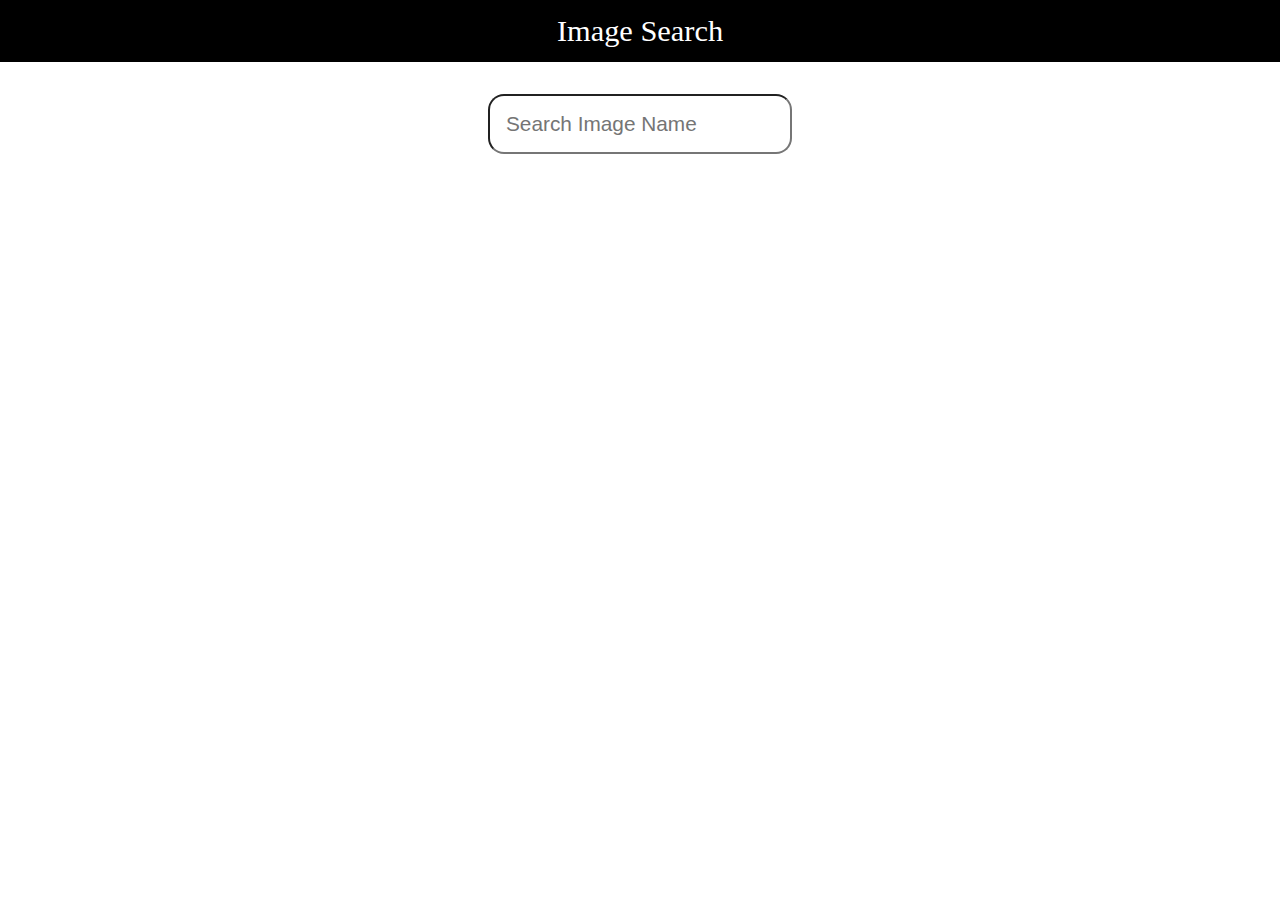
<file: block-BJaaju/code/index.html>
<!DOCTYPE html>
<html lang="en">

<head>
    <meta charset="UTF-8">
    <meta http-equiv="X-UA-Compatible" content="IE=edge">
    <meta name="viewport" content="width=device-width, initial-scale=1.0">
    <link rel="stylesheet" href="./style.css">
    <title>Image Search App</title>
</head>

<body>
    <header class="center">
        <h1>Image Search</h1>
    </header>

    <main class="container">
        <div class="center input-cnt">
            <input type="text" placeholder="Search Image Name">
        </div>
        <ul class="flex justify-content">

        </ul>
    </main>
    <script src="./index.js"></script>
</body>

</html>
</file>
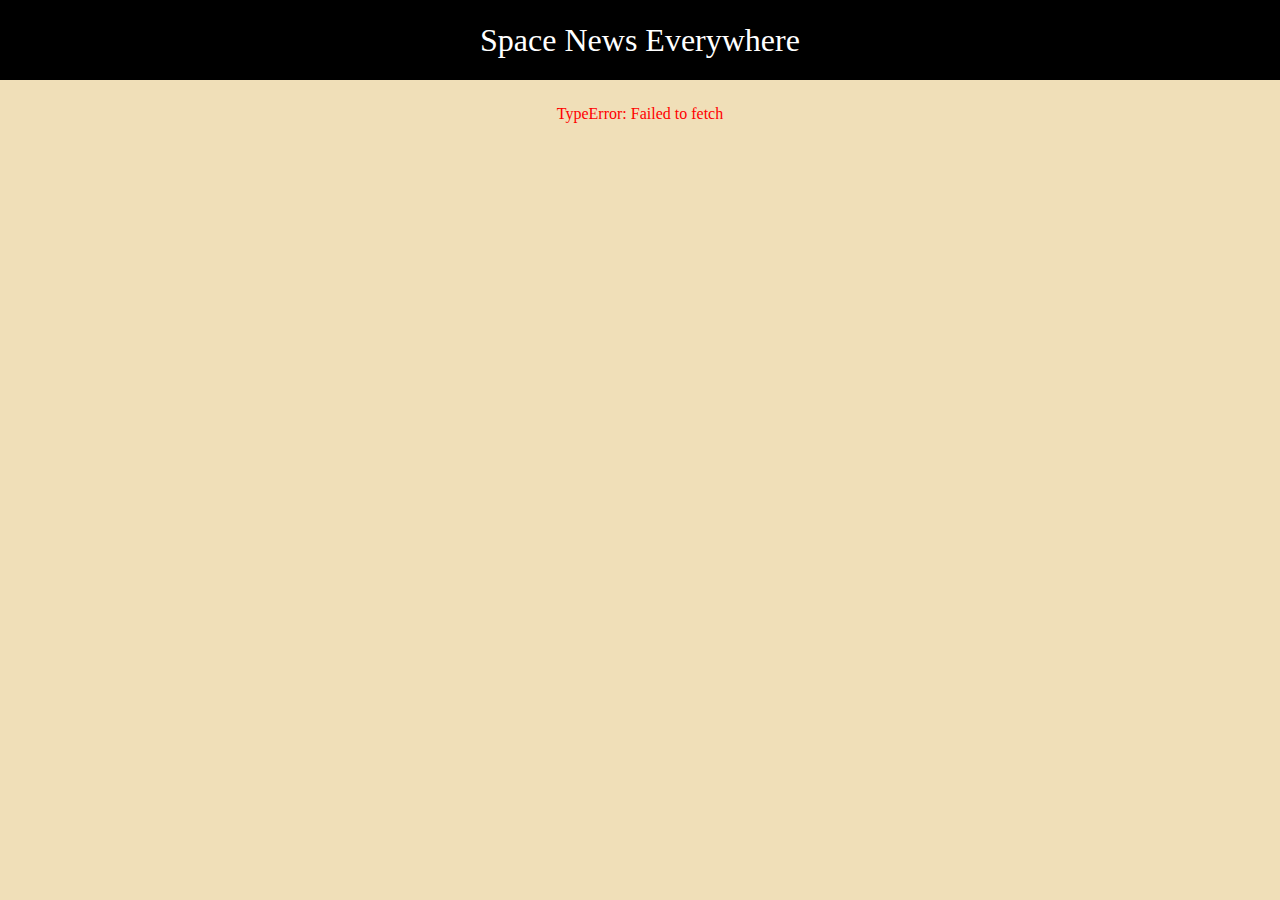
<file: block-BJaajw/code/index.html>
<!DOCTYPE html>
<html lang="en">

<head>
    <meta charset="UTF-8">
    <meta http-equiv="X-UA-Compatible" content="IE=edge">
    <meta name="viewport" content="width=device-width, initial-scale=1.0">
    <link rel="stylesheet" href="./style.css">
    <title>Space News Everywhere</title>
</head>

<body>
    <header>
        <h1>Space News Everywhere</h1>
    </header>
    <main>
        <div class="center">
            <select class="opt-news" name="choose-news">
        <option value="news">Choose your news</option>
        <option value="SpaceNews">SpaceNews</option>
        <option value="Teslarati">Teslarati</option>
        <option value="NASA">NASA</option>
        <option value="NASA Spaceflight">NASA Spaceflight</option>
      </select>
        </div>
        <section class="container">
        </section>
    </main>

</body>
<script src="./index.js"></script>

</html>
</file>
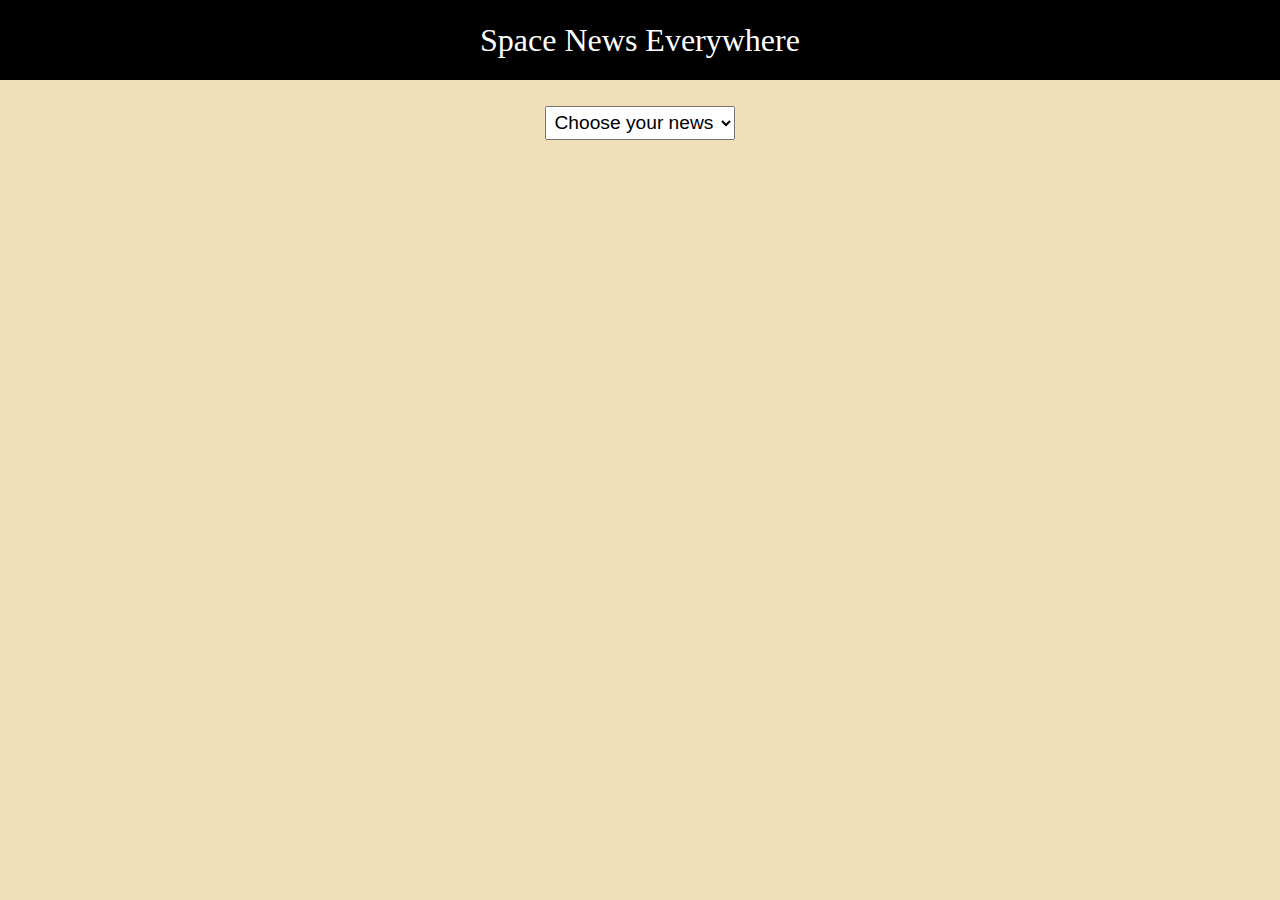
<file: block-BJaake/code/index.html>
<!DOCTYPE html>
<html lang="en">

<head>
    <meta charset="UTF-8">
    <meta http-equiv="X-UA-Compatible" content="IE=edge">
    <meta name="viewport" content="width=device-width, initial-scale=1.0">
    <link rel="stylesheet" href="./style.css">
    <title>Space News Everywhere</title>
</head>

<body>
    <header>
        <h1>Space News Everywhere</h1>
    </header>
    <main>
        <div class="center">
            <select class="opt-news" name="choose-news">
        <option value="news">Choose your news</option>
        <option value="SpaceNews">SpaceNews</option>
        <option value="Teslarati">Teslarati</option>
        <option value="NASA">NASA</option>
        <option value="NASA Spaceflight">NASA Spaceflight</option>
      </select>
        </div>
        <section class="container">
        </section>
    </main>
</body>
<script src="./index.js"></script>

</html>
</file>
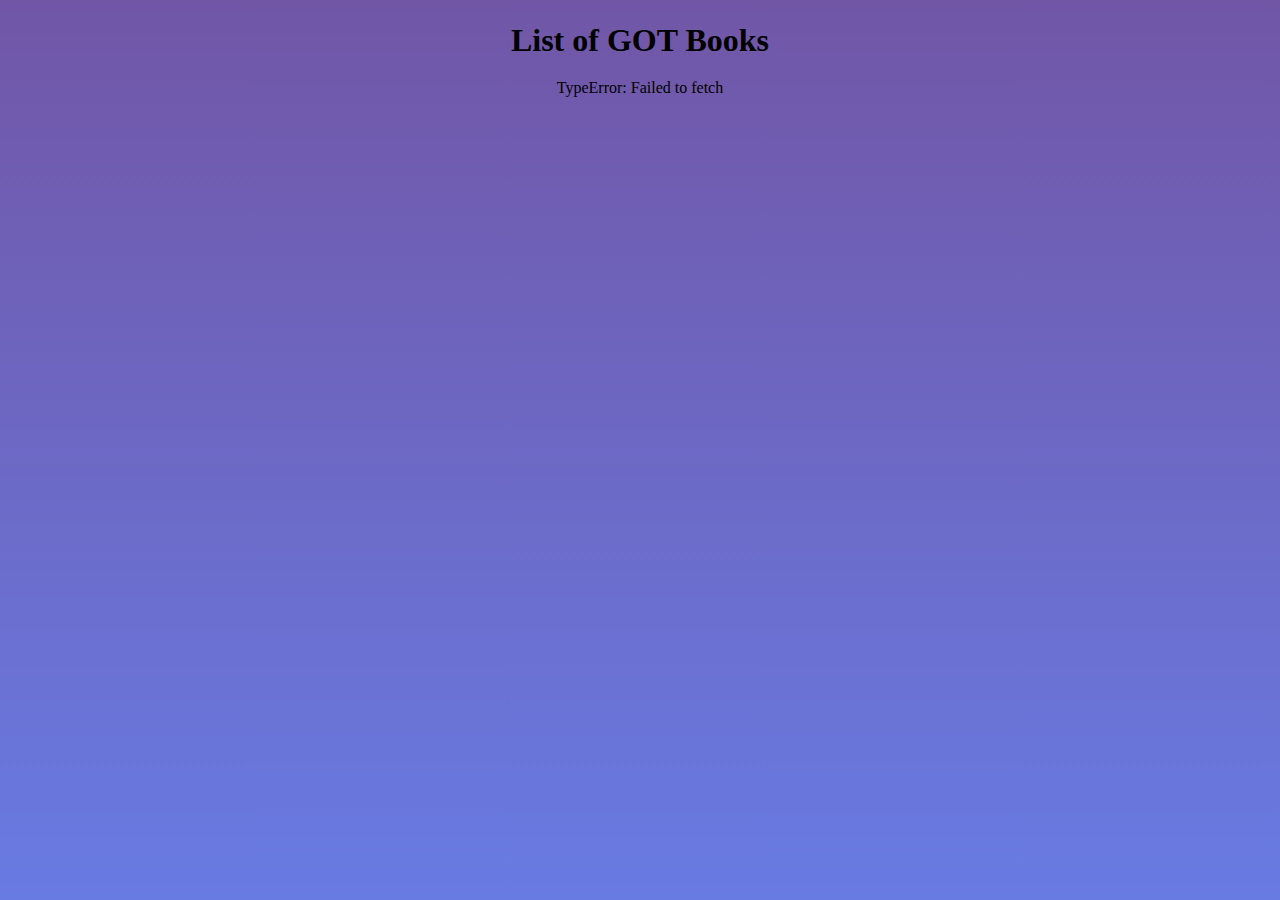
<file: block-BJaakg/code/index.html>
<!DOCTYPE html>
<html lang="en">

<head>
    <meta charset="UTF-8">
    <meta http-equiv="X-UA-Compatible" content="IE=edge">
    <meta name="viewport" content="width=device-width, initial-scale=1.0">
    <link rel="stylesheet" href="./style.css">
    <link href="https://cdnjs.cloudflare.com/ajax/libs/font-awesome/5.13.0/css/all.min.css" rel="stylesheet">
    <title> GOT Books App</title>
</head>

<body>
    <header class="center">
        <h1>List of GOT Books</h1>
    </header>
    <main>
        <section class="container">
            <article class="card-cnt">
            </article>
        </section>
        <div class="characters-cnt display-none">
            <span class="cancel">close</span>
            <h4>Characters List</h4>
            <ul>

            </ul>
        </div>
    </main>
</body>
<script src="./index.js"></script>

</html>
</file>
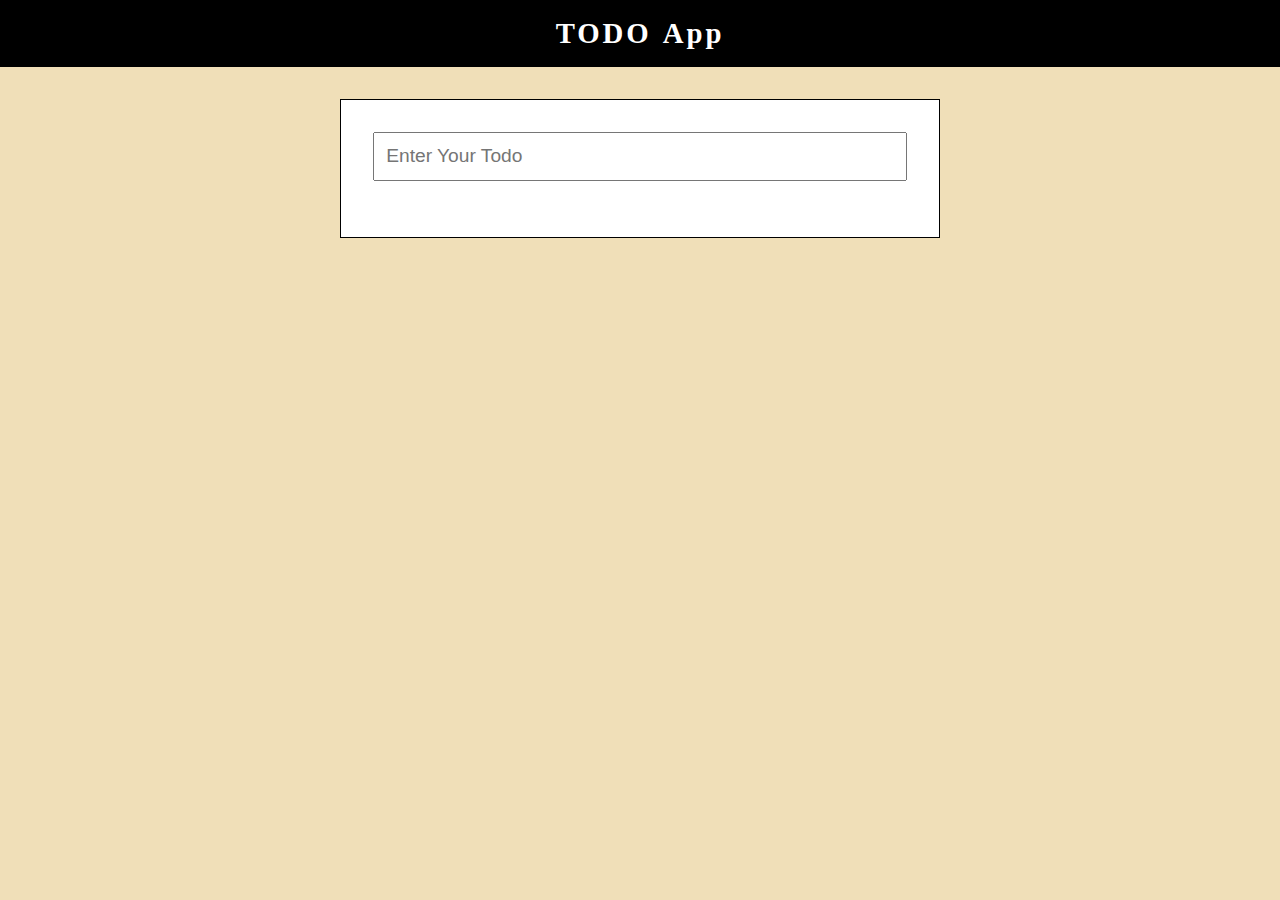
<file: block-BJaakh/code/index.html>
<!DOCTYPE html>
<html lang="en">

<head>
    <meta charset="UTF-8">
    <meta http-equiv="X-UA-Compatible" content="IE=edge">
    <meta name="viewport" content="width=device-width, initial-scale=1.0">
    <link rel="stylesheet" href="./style.css">
    <title>Todo App Using CRUD API</title>
</head>

<body>
    <header>
        <h1>TODO App</h1>
    </header>
    <main class="container">
        <input type="text" class="first-input" placeholder="Enter Your Todo" value="">
        <ul>
        </ul>
    </main>
</body>
<script src="./index.js"></script>

</html>
</file>
<file: block-BJaaju/code/style.css>
/* * http: //meyerweb.com/eric/tools/css/reset/ 
v2.0 | 20110126 License: none (public domain) */

html,
body,
div,
span,
applet,
object,
iframe,
h1,
h2,
h3,
h4,
h5,
h6,
p,
blockquote,
pre,
a,
abbr,
acronym,
address,
big,
cite,
code,
del,
dfn,
em,
img,
ins,
kbd,
q,
s,
samp,
small,
strike,
strong,
sub,
sup,
tt,
var,
b,
u,
i,
center,
dl,
dt,
dd,
ol,
ul,
li,
fieldset,
form,
label,
legend,
table,
caption,
tbody,
tfoot,
thead,
tr,
th,
td,
article,
aside,
canvas,
details,
embed,
figure,
figcaption,
footer,
header,
hgroup,
menu,
nav,
output,
ruby,
section,
summary,
time,
mark,
audio,
video {
    margin: 0;
    padding: 0;
    border: 0;
    font-size: 100%;
    font: inherit;
    vertical-align: baseline;
}


/* HTML5 display-role reset for older browsers */

article,
aside,
details,
figcaption,
figure,
footer,
header,
hgroup,
menu,
nav,
section {
    display: block;
}

body {
    line-height: 1;
}

ol,
ul {
    list-style: none;
}

blockquote,
q {
    quotes: none;
}

blockquote:before,
blockquote:after,
q:before,
q:after {
    content: '';
    content: none;
}

table {
    border-collapse: collapse;
    border-spacing: 0;
}


/* General Styles */

*,
*::after,
*::before {
    box-sizing: border-box;
}

.container {
    width: 1200px;
    max-width: 100%;
    margin: 0 auto;
    padding: 0 32px;
}

header {
    padding: 1rem;
    font-size: 1.9rem;
    font-weight: 500;
    background-color: black;
    color: white;
}

.center {
    text-align: center;
}

ul {
    margin: 2rem 0;
}

input {
    font-size: 1.3rem;
    padding: 1rem;
    border-radius: 1rem;
}

.input-cnt {
    margin: 2rem 0;
}

img {
    width: 15rem;
    height: 15rem;
    object-fit: cover;
}

.flex {
    display: flex;
}

.justify-content {
    justify-content: space-evenly;
    flex-wrap: wrap;
}
</file>
<file: block-BJaajw/code/style.css>
/* http://meyerweb.com/eric/tools/css/reset/ 
   v2.0 | 20110126
   License: none (public domain)
*/

html,
body,
div,
span,
applet,
object,
iframe,
h1,
h2,
h3,
h4,
h5,
h6,
p,
blockquote,
pre,
a,
abbr,
acronym,
address,
big,
cite,
code,
del,
dfn,
em,
img,
ins,
kbd,
q,
s,
samp,
small,
strike,
strong,
sub,
sup,
tt,
var,
b,
u,
i,
center,
dl,
dt,
dd,
ol,
ul,
li,
fieldset,
form,
label,
legend,
table,
caption,
tbody,
tfoot,
thead,
tr,
th,
td,
article,
aside,
canvas,
details,
embed,
figure,
figcaption,
footer,
header,
hgroup,
menu,
nav,
output,
ruby,
section,
summary,
time,
mark,
audio,
video {
    margin: 0;
    padding: 0;
    border: 0;
    font-size: 100%;
    font: inherit;
    vertical-align: baseline;
}


/* HTML5 display-role reset for older browsers */

article,
aside,
details,
figcaption,
figure,
footer,
header,
hgroup,
menu,
nav,
section {
    display: block;
}

body {
    line-height: 1;
}

ol,
ul {
    list-style: none;
}

blockquote,
q {
    quotes: none;
}

blockquote:before,
blockquote:after,
q:before,
q:after {
    content: '';
    content: none;
}

table {
    border-collapse: collapse;
    border-spacing: 0;
}


/* General styles */

*,
*::after,
*::before {
    box-sizing: border-box;
}

header {
    font-size: 2rem;
    font-weight: 500;
    padding: 1.5rem;
    color: white;
    background-color: black;
    text-align: center;
    margin-bottom: 1.6rem;
}

.center {
    text-align: center;
}

.opt-news {
    font-size: 1.2rem;
    padding: 0.3rem;
}

.container {
    width: 900px;
    max-width: 100%;
    margin: 0 auto;
    padding: 2rem;
}

body {
    background-color: #f0dfb8;
}

.flex {
    display: flex;
    justify-content: space-around;
}

.flex-45 {
    flex-basis: 45%;
}

img {
    object-fit: cover;
}

h2 {
    color: white;
    background-color: #397e7e;
    border-radius: 1.1rem;
    display: inline-block;
    padding: 0.5rem 1rem;
}

.text-right {
    text-align: right;
}

p {
    font-size: 1.44rem;
    margin: 1.5rem 0;
    font-weight: 550;
    line-height: 1.3;
    color: black;
}

a {
    display: inline-block;
    background-color: black;
    color: white;
    border-radius: 1.1rem;
    padding: 0.4rem 1rem;
}

article {
    margin: 3rem 0;
}

@keyframes donut-spin {
    0% {
        transform: rotate(0deg);
    }
    100% {
        transform: rotate(360deg);
    }
}

.donut {
    display: inline-block;
    border: 4px solid rgba(0, 0, 0, 0.1);
    border-left-color: #000000;
    border-radius: 50%;
    width: 40px;
    height: 40px;
    animation: donut-spin 1.2s linear infinite;
}
</file>
<file: block-BJaake/code/style.css>
/* http://meyerweb.com/eric/tools/css/reset/ 
   v2.0 | 20110126
   License: none (public domain)
*/

html,
body,
div,
span,
applet,
object,
iframe,
h1,
h2,
h3,
h4,
h5,
h6,
p,
blockquote,
pre,
a,
abbr,
acronym,
address,
big,
cite,
code,
del,
dfn,
em,
img,
ins,
kbd,
q,
s,
samp,
small,
strike,
strong,
sub,
sup,
tt,
var,
b,
u,
i,
center,
dl,
dt,
dd,
ol,
ul,
li,
fieldset,
form,
label,
legend,
table,
caption,
tbody,
tfoot,
thead,
tr,
th,
td,
article,
aside,
canvas,
details,
embed,
figure,
figcaption,
footer,
header,
hgroup,
menu,
nav,
output,
ruby,
section,
summary,
time,
mark,
audio,
video {
    margin: 0;
    padding: 0;
    border: 0;
    font-size: 100%;
    font: inherit;
    vertical-align: baseline;
}


/* HTML5 display-role reset for older browsers */

article,
aside,
details,
figcaption,
figure,
footer,
header,
hgroup,
menu,
nav,
section {
    display: block;
}

body {
    line-height: 1;
}

ol,
ul {
    list-style: none;
}

blockquote,
q {
    quotes: none;
}

blockquote:before,
blockquote:after,
q:before,
q:after {
    content: '';
    content: none;
}

table {
    border-collapse: collapse;
    border-spacing: 0;
}


/* General styles */

*,
*::after,
*::before {
    box-sizing: border-box;
}

header {
    font-size: 2rem;
    font-weight: 500;
    padding: 1.5rem;
    color: white;
    background-color: black;
    text-align: center;
    margin-bottom: 1.6rem;
}

.center {
    text-align: center;
}

.opt-news {
    font-size: 1.2rem;
    padding: 0.3rem;
}

.container {
    width: 900px;
    max-width: 100%;
    margin: 0 auto;
    padding: 2rem;
}

body {
    background-color: #f0dfb8;
}

.flex {
    display: flex;
    justify-content: space-around;
}

.flex-45 {
    flex-basis: 45%;
}

img {
    object-fit: cover;
}

h2 {
    color: white;
    background-color: #397e7e;
    border-radius: 1.1rem;
    display: inline-block;
    padding: 0.5rem 1rem;
}

.text-right {
    text-align: right;
}

p {
    font-size: 1.44rem;
    margin: 1.5rem 0;
    font-weight: 550;
    line-height: 1.3;
    color: black;
}

a {
    display: inline-block;
    background-color: black;
    color: white;
    border-radius: 1.1rem;
    padding: 0.4rem 1rem;
}

article {
    margin: 3rem 0;
}
</file>
<file: block-BJaakg/code/style.css>
/* http://meyerweb.com/eric/tools/css/reset/ 
   v2.0 | 20110126
   License: none (public domain)
*/

html,
body,
div,
span,
applet,
object,
iframe,
h1,
h2,
h3,
h4,
h5,
h6,
p,
blockquote,
pre,
a,
abbr,
acronym,
address,
big,
cite,
code,
del,
dfn,
em,
img,
ins,
kbd,
q,
s,
samp,
small,
strike,
strong,
sub,
sup,
tt,
var,
b,
u,
i,
center,
dl,
dt,
dd,
ol,
ul,
li,
fieldset,
form,
label,
legend,
table,
caption,
tbody,
tfoot,
thead,
tr,
th,
td,
article,
aside,
canvas,
details,
embed,
figure,
figcaption,
footer,
header,
hgroup,
menu,
nav,
output,
ruby,
section,
summary,
time,
mark,
audio,
video {
    margin: 0;
    padding: 0;
    border: 0;
    font-size: 100%;
    font: inherit;
    vertical-align: baseline;
}


/* HTML5 display-role reset for older browsers */

article,
aside,
details,
figcaption,
figure,
footer,
header,
hgroup,
menu,
nav,
section {
    display: block;
}

body {
    line-height: 1;
}

ol,
ul {
    list-style: none;
}

blockquote,
q {
    quotes: none;
}

blockquote:before,
blockquote:after,
q:before,
q:after {
    content: '';
    content: none;
}

table {
    border-collapse: collapse;
    border-spacing: 0;
}


/* General Styles */

body {
    background: linear-gradient(#7156a6, #687be3) no-repeat;
    background-attachment: fixed;
}

.center {
    text-align: center;
}

*,
*::after,
*::before {
    box-sizing: border-box;
}

.container {
    max-width: 100%;
    width: 900px;
    padding: 0 2rem;
    margin: 0 auto;
    position: relative;
}

header {
    color: black;
    font-size: 2rem;
    font-weight: 550;
    padding: 1.5rem;
}

.card {
    width: 100%;
    border: 1px dashed red;
    text-align: center;
    background: white;
    padding: 2rem 0;
    flex-basis: 50%;
}

.show-button {
    background: black;
    color: white;
    border: none;
    padding: 0.5rem 1rem;
    border-radius: 1.5rem;
    cursor: pointer;
}

h2 {
    font-size: 1.6rem;
    font-weight: 550;
    margin-bottom: 2rem;
}

p {
    margin: 1.5rem 0;
    font-weight: 490;
    font-size: 1.2rem;
}

.card-cnt {
    display: flex;
    justify-content: center;
    align-items: center;
    flex-wrap: wrap;
}

.flex {
    display: flex;
    align-items: center;
    justify-content: space-between;
}


/* loading indicator */

@keyframes donut-spin {
    0% {
        transform: rotate(0deg);
    }
    100% {
        transform: rotate(360deg);
    }
}

.donut {
    display: inline-block;
    border: 6px solid rgba(0, 0, 0, 0.1);
    border-left-color: #070707;
    border-radius: 50%;
    width: 50px;
    height: 50px;
    animation: donut-spin 1.2s linear infinite;
}

.characters-cnt {
    padding: 2rem;
    height: fit-content;
    width: 900px;
    margin: 0 auto;
    margin-top: 5rem;
    background: #3f898b;
    position: absolute;
    top: 0;
    left: 0;
    bottom: 0;
    right: 0;
    border-radius: 2rem;
}

i {
    width: 2rem;
    height: 2rem;
    display: inline-block;
}

h4 {
    margin-right: 5rem;
    font-size: 2rem;
    font-weight: 600;
}

.display-none {
    display: none;
}

.cancel {
    cursor: pointer;
    color: rgb(0, 0, 0);
    font-size: 1.2rem;
    font-weight: 600;
    text-align: right;
    display: block;
    margin-bottom: 0.5rem;
}

.cancel:hover {
    color: rgb(255, 255, 255);
}

li {
    margin: 1.5rem 0;
    border: 1px solid white;
    color: white;
    padding: 0.78rem;
}


/* .spinner {
    display: flex;
    justify-content: center;
    align-items: center;
} */
</file>
<file: block-BJaakh/code/style.css>
/* http://meyerweb.com/eric/tools/css/reset/ 
   v2.0 | 20110126
   License: none (public domain)
*/

html,
body,
div,
span,
applet,
object,
iframe,
h1,
h2,
h3,
h4,
h5,
h6,
p,
blockquote,
pre,
a,
abbr,
acronym,
address,
big,
cite,
code,
del,
dfn,
em,
img,
ins,
kbd,
q,
s,
samp,
small,
strike,
strong,
sub,
sup,
tt,
var,
b,
u,
i,
center,
dl,
dt,
dd,
ol,
ul,
li,
fieldset,
form,
label,
legend,
table,
caption,
tbody,
tfoot,
thead,
tr,
th,
td,
article,
aside,
canvas,
details,
embed,
figure,
figcaption,
footer,
header,
hgroup,
menu,
nav,
output,
ruby,
section,
summary,
time,
mark,
audio,
video {
    margin: 0;
    padding: 0;
    border: 0;
    font-size: 100%;
    font: inherit;
    vertical-align: baseline;
}


/* HTML5 display-role reset for older browsers */

article,
aside,
details,
figcaption,
figure,
footer,
header,
hgroup,
menu,
nav,
section {
    display: block;
}

body {
    line-height: 1;
}

ol,
ul {
    list-style: none;
}

blockquote,
q {
    quotes: none;
}

blockquote:before,
blockquote:after,
q:before,
q:after {
    content: '';
    content: none;
}

table {
    border-collapse: collapse;
    border-spacing: 0;
}


/* general styles */

*,
*::after,
*::before {
    box-sizing: border-box;
}

body {
    background-color: #f0dfb8;
}

.container {
    max-width: 600px;
    width: 100%;
    margin: 0 auto;
    padding: 2rem;
    background-color: white;
    border: 1px solid black;
    margin-top: 2rem;
}

header {
    background-color: black;
    color: white;
    padding: 1.2rem;
    font-size: 1.8rem;
    font-weight: 600;
    text-align: center;
    letter-spacing: 0.2ch;
    word-spacing: 0.2ch;
}

.first-input {
    width: 100%;
    padding: 0.7rem;
    font-size: 1.2rem;
}

li {
    border-bottom: 1px dashed black;
    padding: 1rem;
}

label {
    margin: 0 2.9rem 0 0.9rem;
    font-size: 1.4rem;
}

ul {
    margin: 1.5rem 0;
}

.btn {
    font-size: 0.9rem;
    border: 0;
    background-color: transparent;
    cursor: pointer;
}

.display-none {
    display: none;
}
</file>
